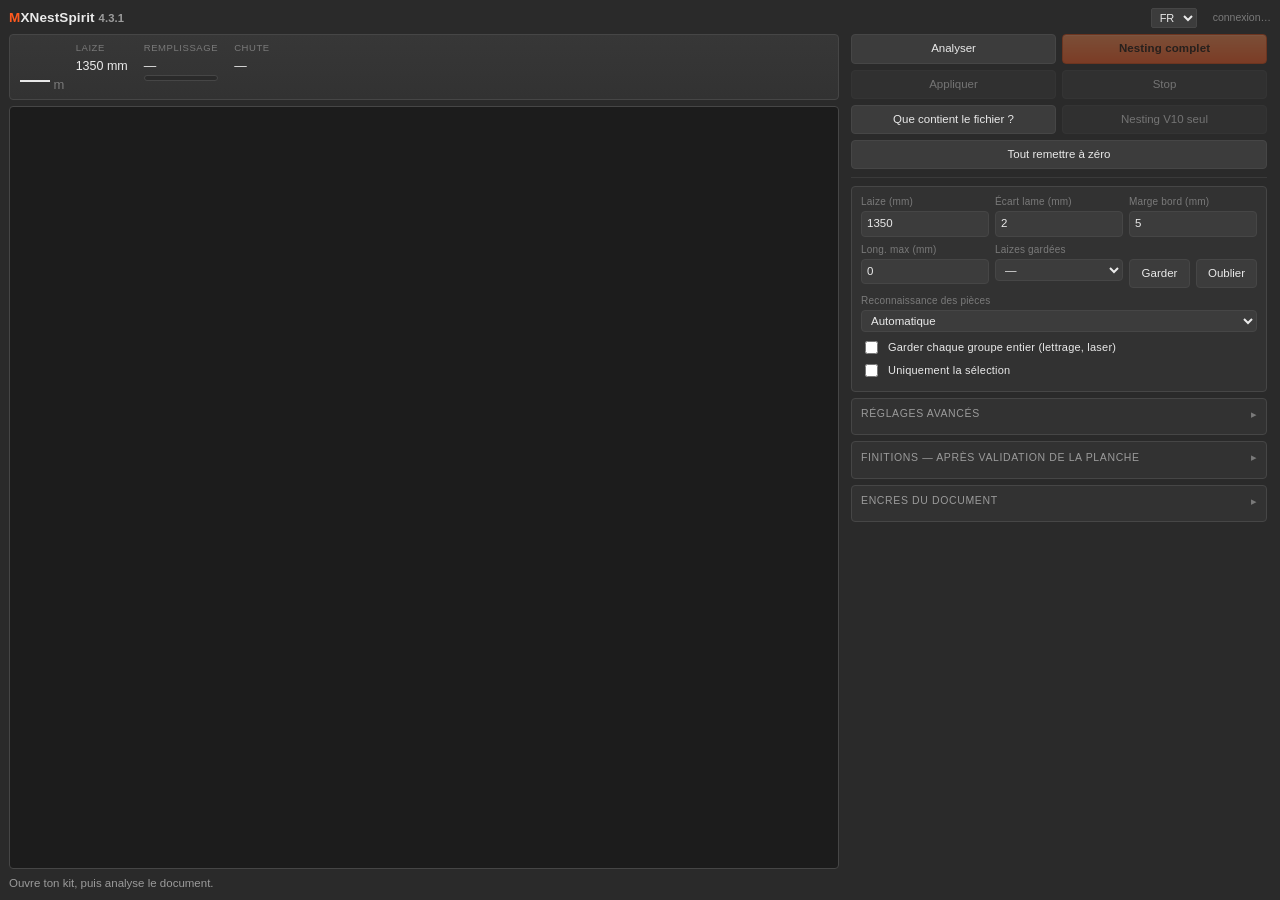
<file: spiritpanel/index.html>
<!DOCTYPE html>
<html lang="fr">
<head>
<meta charset="utf-8">
<title>MXNestSpirit</title>
<link rel="stylesheet" href="css/style.css">
</head>
<body>

<header>
  <span class="mark">MXNestSpirit <small style="opacity:.6">4.3.1</small></span>
  <select id="lang" style="width:auto;margin-left:auto;background:var(--field);color:var(--ink);border:1px solid var(--line);border-radius:2px;font-size:11px"><option value="fr">FR</option><option value="en">EN</option></select>
  <span id="hostinfo" class="host" style="margin-left:8px">connexion…</span>
</header>

<div class="cols">
<div class="left">
<section class="result" id="result">
  <div class="metrage"><span id="len">—</span><em>m</em></div>
  <dl>
    <div><dt data-i18n="hdr.width">laize</dt><dd id="wid">1350 mm</dd></div>
    <div><dt data-i18n="hdr.fill">remplissage</dt><dd id="fill">—</dd>
      <div class="gauge" id="gauge"><i></i></div></div>
    <div><dt data-i18n="hdr.waste">chute</dt><dd id="waste">—</dd></div>
  </dl>
</section>

<div class="stage" id="stage"><canvas id="preview" width="600" height="600"></canvas></div>
<p class="hint" id="hint">Ouvre ton kit, puis analyse le document.</p>







</div>
<div class="side">
<section class="actions">
  <button id="scan" class="ghost" data-i18n="btn.scan">Analyser</button>
  <button id="reset" class="ghost" data-i18n="btn.reset">Tout remettre à zéro</button>
  <button id="diag" class="ghost" data-i18n="btn.diag">Que contient le fichier ?</button>
  <button id="run" class="ghost" disabled data-i18n="btn.run">Nesting V10 seul</button>
  <button id="hybrid" class="primary" disabled title="Sparrow + V10 en secours" data-i18n="btn.hybrid">Nesting complet</button>
  <button id="stop" class="ghost" disabled data-i18n="btn.stop">Stop</button>
  <button id="apply" class="ghost" disabled data-i18n="btn.apply">Appliquer</button>
</section>
<section class="pane">
  <div class="grid3">
    <div><label for="sheet" data-i18n="lbl.sheet">Laize (mm)</label>
      <input id="sheet" type="number" value="1350" min="50" step="10"></div>
    <div><label for="gap" data-i18n="lbl.gap">Écart lame (mm)</label><input id="gap" type="number" value="2" min="0" step="0.5"></div>
    <div><label for="edge" data-i18n="lbl.edge">Marge bord (mm)</label><input id="edge" type="number" value="5" min="0" step="1"></div>
  </div>
  <div class="grid3" id="widthsrow">
    <div><label for="maxlen" data-i18n="lbl.maxlen">Long. max (mm)</label><input id="maxlen" type="number" value="0" min="0" step="100"></div>
    <div><label for="sheetlist" data-i18n="lbl.widths">Laizes gardées</label>
      <select id="sheetlist" title="Laizes enregistrées"></select></div>
    <div><label>&nbsp;</label>
      <div style="display:flex;gap:6px">
        <button id="sheetsave" class="ghost" style="flex:1 1 0" data-i18n="btn.widthsave">Garder</button>
        <button id="sheetdel" class="ghost" style="flex:1 1 0" data-i18n="btn.widthdel">Oublier</button>
      </div></div>
  </div>
  <div class="row">
    <label for="mode" data-i18n="lbl.mode">Reconnaissance des pièces</label>
    <select id="mode">
      <option value="auto" selected data-i18n="mode.auto">Automatique</option>
      <option value="color" data-i18n="mode.color">Même couleur que le tracé sélectionné</option>
      <option value="spot" data-i18n="mode.spot">Ton direct nommé</option>
    </select>
  </div>
  <div class="row" id="namesrow" style="display:none">
    <label for="cutnames" data-i18n="lbl.cutnames">Noms acceptés</label>
    <input id="cutnames" type="text" value="CutContour, Cut, Découpe, Thru-cut">
  </div>
  <label class="check"><input id="keepgroups" type="checkbox" data-i18n-next="chk.keepgroups"> <span data-i18n="chk.keepgroups">Garder chaque groupe entier (lettrage, laser)</span></label>
  <label class="check"><input id="selonly" type="checkbox" data-i18n-next="chk.selonly"> <span data-i18n="chk.selonly">Uniquement la sélection</span></label>
</section>
<section class="pane finitions folded" id="avance">
  <div class="row fold-head" id="avance-head">
    <label data-i18n="lbl.advanced">Réglages avancés</label>
    <span class="fold-mark" aria-hidden="true">▸</span>
  </div>
  <div style="height:8px"></div>
  <div class="grid3">
    <div><label for="rot" data-i18n="lbl.rot">Rotation</label>
      <select id="rot">
        <option value="5" data-i18n="rot.5">Tous les 5°</option>
        <option value="10" selected data-i18n="rot.10">Tous les 10°</option>
        <option value="15" data-i18n="rot.15">Tous les 15°</option>
        <option value="30" data-i18n="rot.30">Tous les 30°</option>
        <option value="90" data-i18n="rot.90">Quart de tour seulement</option>
        <option value="0" data-i18n="rot.0">Aucune rotation</option>
      </select>
    </div>
    <div><label for="prec" data-i18n="lbl.prec">Précision</label>
      <select id="prec">
        <option value="1" selected data-i18n="prec.1">1 mm</option>
        <option value="2" data-i18n="prec.05">0,5 mm</option>
        <option value="0.5" data-i18n="prec.2">2 mm</option>
      </select>
    </div>
    <div><label for="effort" data-i18n="lbl.effort">Recherche</label>
      <select id="effort">
        <option value="8" data-i18n="eff.fast">Rapide</option>
        <option value="16" selected data-i18n="eff.normal">Normale</option>
        <option value="100" data-i18n="eff.max">Maximale (le plus serré)</option>
      </select>
    </div>
  </div>
  <div class="grid3">
    <div><label for="sptime" data-i18n="lbl.sptime">Temps Sparrow (s)</label>
      <input id="sptime" type="number" value="0" min="0" max="600" step="5"
             title="Temps TOTAL de la phase Sparrow, tous essais compris. 0 = automatique selon le niveau de recherche"></div>
    <div></div>
    <div></div>
  </div>
  <label class="check"><input id="refine" type="checkbox" data-i18n-next="chk.refine"> <span data-i18n="chk.refine">Affinage après calcul (10 à 15 s de plus, gagne 1 fois sur 7)</span></label>
  <label class="check"><input id="pairs" type="checkbox" data-i18n-next="chk.pairs"> <span data-i18n="chk.pairs">Emboîter les pièces deux par deux (lent, gagne rarement)</span></label>
  <label class="check"><input id="holes" type="checkbox" checked data-i18n-next="chk.holes"> <span data-i18n="chk.holes">Boucher les creux avec les petites pièces</span></label>
  <label class="check"><input id="regroup" type="checkbox" checked data-i18n-next="chk.regroup"> <span data-i18n="chk.regroup">Rattacher les visuels à leur contour</span></label>
  <label class="check"><input id="tight" type="checkbox" data-i18n-next="chk.tight"> <span data-i18n="chk.tight">Serrer au dessin plutôt qu'au masque</span></label>
  <label class="check"><input id="fitab" type="checkbox" checked data-i18n-next="chk.fitab"> <span data-i18n="chk.fitab">Ajuster le plan de travail au métrage</span></label>
</section>
<section class="pane finitions folded" id="finitions">
  <div class="row fold-head" id="finitions-head">
    <label data-i18n="lbl.finish">Finitions — après validation de la planche</label>
    <span class="fold-mark" aria-hidden="true">▸</span>
  </div>
  <div class="row" style="margin-top:8px">
    <label for="mpreset" data-i18n="lbl.mpreset">Repères — machine</label>
    <select id="mpreset">
      <option value="valiani" data-i18n="m.valiani">Valiani — ronds 10 mm</option>
      <option value="graphtec" data-i18n="m.graphtec">Graphtec CE7000 / FC9000 — angles en L</option>
      <option value="summa" data-i18n="m.summa">Summa — à régler</option>
      <option value="zund" data-i18n="m.zund">Zünd — à régler</option>
      <option value="roland" data-i18n="m.roland">Roland — à régler</option>
      <option value="gerber" data-i18n="m.gerber">Gerber Edge — à régler</option>
      <option value="autre" data-i18n="m.autre">Autre machine — à régler</option>
    </select>
  </div>
  <div class="grid3">
    <div><label for="mshape" data-i18n="lbl.mshape">Forme</label>
      <select id="mshape">
        <option value="circle" data-i18n="shape.circle">Rond plein</option>
        <option value="square" data-i18n="shape.square">Carré plein</option>
        <option value="corner" data-i18n="shape.corner">Angle en L</option>
      </select>
    </div>
    <div><label for="markd" data-i18n="lbl.markd">Taille (mm)</label><input id="markd" type="number" value="10" min="2" step="1"></div>
    <div><label for="marki" data-i18n="lbl.marki">Retrait bord (mm)</label><input id="marki" type="number" value="10" min="0" step="1"></div>
  </div>
  <div class="grid3">
    <div><label for="markw" data-i18n="lbl.markw">Trait (mm, angles)</label><input id="markw" type="number" value="1" min="0.3" max="1" step="0.1"></div>
    <div><label>&nbsp;</label><button id="marks" class="ghost" style="width:100%" data-i18n="btn.marks">Poser les repères</button></div>
    <div><label>&nbsp;</label><button id="msave" class="ghost" style="width:100%" data-i18n="btn.save">Mémoriser</button></div>
  </div>

  <div class="grid3" style="border-top:1px solid var(--line-soft);padding-top:10px">
    <div><label for="bleed" data-i18n="lbl.bleed">Décalage (mm)</label>
      <input id="bleed" type="number" value="3" min="0" max="20" step="0.5"></div>
    <div><label for="bleedmode" data-i18n="lbl.bleedmode">Quoi décaler</label>
      <select id="bleedmode">
        <option value="newcut" data-i18n="bm.newcut">Nouveau tracé de coupe</option>
        <option value="replace" data-i18n="bm.replace">Élargir le tracé existant</option>
        <option value="mask" data-i18n="bm.mask">Élargir le masque (fond perdu)</option>
      </select></div>
    <div><label>&nbsp;</label>
      <button id="dobleed" class="ghost" style="width:100%" data-i18n="btn.bleed"
              title="Sur la sélection si tu en as une, sinon tout le document">Appliquer le décalage</button></div>
  </div>
  <div class="grid3" style="border-top:1px solid var(--line-soft);padding-top:10px">
    <div><label for="fillmax" data-i18n="lbl.fillmax">Logos dans la chute (max)</label>
      <input id="fillmax" type="number" value="40" min="1" max="500" step="5"></div>
    <div><label>&nbsp;</label>
      <button id="dofill" class="ghost" style="width:100%" data-i18n="btn.fill"
              title="Sélectionne un logo dans Illustrator, puis clique">Semer le logo</button></div>
    <div><label>&nbsp;</label>
      <button id="clearfill" class="ghost" style="width:100%" data-i18n="btn.clearfill">Retirer les logos</button></div>
  </div>
  <label class="check"><input id="bleedgap" type="checkbox" checked>
    <span data-i18n="chk.bleedgap">Compter le décalage dans l'écart de lame</span></label>
</section>
<section class="pane finitions folded" id="encres">
  <div class="row fold-head" id="encres-head">
    <label data-i18n="lbl.inks">Encres du document</label>
    <span class="fold-mark" aria-hidden="true">▸</span>
  </div>
  <div class="inkbar">
    <button id="inklist" class="ghost" data-i18n="btn.inklist">Actualiser</button>
    <button id="inkselect" class="ghost" data-i18n="btn.inkselect">Sélectionner les objets</button>
    <button id="inkapply" class="ghost" data-i18n="btn.inkapply">Tout appliquer</button>
  </div>
  <div id="inktable" class="inktable"></div>
  <div class="inkbar">
    <input id="inknew" type="text" placeholder="Nouveau nom du ton coché">
    <button id="inkrename" class="ghost" data-i18n="btn.inkrename">Renommer</button>
  </div>
  <p class="inknote" data-i18n="txt.inkscope">Coche une ou plusieurs encres pour les sélectionner ou les renommer. Choisis ce que devient chaque encre dans sa colonne, puis Tout appliquer : toutes les conversions partent d'un seul clic. Sélection si tu en as une, sinon tout le document.</p>
</section>


<pre id="log"></pre>
</div>
</div>


<script src="js/CSInterface.js"></script>
<script src="js/clipper.js"></script>
<script src="js/engine.js"></script>
<script src="js/i18n.js"></script>
<script src="js/main.js"></script>
<!-- Sparrow bridge + process runner MUST load before hybrid.js. -->
<script src="js/sparrow.js"></script>
<script src="js/sparrow-run.js"></script>
<script src="js/hybrid.js"></script>
</body>
</html>
</file>
<file: spiritpanel/css/style.css>
/* MXNestSpirit — habillage du panneau.
   Gris d'Illustrator, une seule couleur d'accent, et la hiérarchie portée par
   la taille et l'espacement plutôt que par des bordures partout. */
:root{
  --bg:#2a2a2a; --pane:#323232; --pane-2:#373737; --field:#3c3c3c;
  --line:#464646; --line-soft:#3a3a3a;
  --ink:#eaeaea; --ink-dim:#9b9b9b; --ink-faint:#7a7a7a;
  --mx:#ff5a1f; --mx-dark:#d94812; --mx-soft:#ff8a4d;
  --ok:#57c98a; --warn:#f0b429; --err:#ff6b5a;
  --blue:#4aa3df; --violet:#a97bd6;
  --r:4px;
}
*{box-sizing:border-box}
html,body{margin:0;height:100%}
body{
  background:var(--bg);color:var(--ink);
  font:12px/1.5 -apple-system,"Segoe UI",Roboto,sans-serif;
  padding:12px 13px 16px;overflow-y:auto;
}

/* ---------- en-tête ---------- */
header{display:flex;align-items:center;gap:8px;margin-bottom:12px}
.mark{font-size:13.5px;font-weight:600;letter-spacing:.01em}
.mark::first-letter{color:var(--mx)}
.host{color:var(--ink-faint);font-size:10.5px;overflow:hidden;text-overflow:ellipsis;white-space:nowrap}
header select{
  width:auto;padding:2px 4px;font-size:10.5px;
  background:var(--field);color:var(--ink-dim);border:1px solid var(--line);border-radius:var(--r);
}

/* ---------- bandeau de résultat ---------- */
.result{
  display:flex;align-items:flex-end;gap:18px;
  padding:12px 14px;margin-bottom:10px;
  background:linear-gradient(180deg,var(--pane-2),var(--pane));
  border:1px solid var(--line);border-radius:var(--r);
}
.metrage{font-size:40px;line-height:.95;font-weight:200;font-variant-numeric:tabular-nums;letter-spacing:-.02em}
.metrage em{font-size:13px;font-style:normal;color:var(--ink-faint);margin-left:4px;font-weight:400}
.result.done .metrage{color:var(--mx)}
.result dl{display:flex;gap:16px;margin:0 0 5px;flex-wrap:wrap}
.result dt{color:var(--ink-faint);font-size:9.5px;text-transform:uppercase;letter-spacing:.06em}
.result dd{margin:1px 0 0;font-variant-numeric:tabular-nums;font-size:12.5px}

/* Jauge de remplissage : un chiffre se lit, une barre se comprend d'un coup
   d'œil. Verte au-dessus de 70 %, orange en dessous — c'est la frontière entre
   une planche correcte et une planche qui laisse de la chute. */
.gauge{flex:1 1 90px;min-width:70px;height:6px;border-radius:3px;
  background:#2a2a2a;border:1px solid var(--line);overflow:hidden;margin-bottom:7px}
.gauge i{display:block;height:100%;width:0;background:var(--mx);
  transition:width .35s ease,background .35s ease}
.gauge.good i{background:linear-gradient(90deg,var(--ok),#7fd6a3)}
.gauge.mid i{background:linear-gradient(90deg,var(--mx),var(--mx-soft))}

/* ---------- aperçu ---------- */
#preview{
  width:auto;max-width:100%;height:auto;margin:0 0 8px;display:block;
  background:#1c1c1c;border:1px solid var(--line);border-radius:var(--r);
}
.hint{margin:0 0 12px;color:var(--ink-dim);min-height:17px;font-size:11.5px}
.hint.warn{color:var(--warn)}
.hint.err{color:var(--err)}

/* ---------- réglages ---------- */
.pane{
  background:var(--pane);border:1px solid var(--line);border-radius:var(--r);
  padding:11px 12px 12px;margin-bottom:12px;
}
.row{margin-bottom:9px}
.grid3{display:grid;grid-template-columns:repeat(3,1fr);gap:9px;margin-bottom:9px}
label{display:block;color:var(--ink-faint);font-size:10px;margin-bottom:4px;letter-spacing:.02em}
input[type=text],input[type=number],select{
  width:100%;background:var(--field);color:var(--ink);
  border:1px solid var(--line);border-radius:var(--r);
  padding:5px 6px;font:inherit;
}
input[type=number]{font-variant-numeric:tabular-nums}
input:hover,select:hover{border-color:#565656}
input:focus,select:focus,button:focus{outline:none;border-color:var(--mx);box-shadow:0 0 0 1px rgba(255,90,31,.35)}

.check{
  display:flex;align-items:center;gap:7px;color:var(--ink);
  font-size:11.5px;padding:3px 0;cursor:pointer;
}
.check:hover{color:#fff}
.check input{accent-color:var(--mx);flex:none}

/* séparateur discret avant le bloc repères */
.pane .row + .grid3{border-top:1px solid var(--line-soft);padding-top:10px}

/* ---------- boutons ---------- */
.actions{display:grid;grid-template-columns:1fr 1fr;gap:7px}
button{
  padding:8px 9px;border-radius:var(--r);border:1px solid var(--line);
  background:var(--field);color:var(--ink);font:inherit;cursor:pointer;
  transition:background .12s,border-color .12s;
}
button:hover:not(:disabled){background:#484848;border-color:#585858}
button:active:not(:disabled){background:#414141}
button:disabled{opacity:.38;cursor:default}
/* Le Stop ne se voit que lorsqu'il sert : gris éteint, rouge dès qu'il est
   utilisable. */
#stop:not(:disabled){border-color:var(--err);color:#ffb3a8}
#stop:not(:disabled):hover{background:#4a2b26;border-color:#ff8878}
.primary{background:linear-gradient(180deg,var(--mx-soft),var(--mx));
  border-color:var(--mx-dark);color:#231008;font-weight:700;letter-spacing:.01em;
  box-shadow:0 1px 0 rgba(255,255,255,.15) inset}
.primary:hover:not(:disabled){background:#ff6f3b;border-color:#ff6f3b}
.primary:active:not(:disabled){background:var(--mx-dark);border-color:var(--mx-dark)}
#hybrid{grid-column:1 / -1}

/* ---------- journal ---------- */
#log b{color:var(--ok);font-weight:400}
#log u{color:var(--warn);text-decoration:none}
#log s{color:var(--err);text-decoration:none}
#log{
  margin:12px 0 0;padding:9px 10px;
  background:#242424;border:1px solid var(--line-soft);border-radius:var(--r);
  color:var(--ink-faint);font-size:10.5px;line-height:1.55;
  font-family:ui-monospace,Menlo,Consolas,monospace;
  white-space:pre-wrap;max-height:130px;overflow:auto;
}

/* ---------- mise en page large ----------
   Deux colonnes franches plutôt qu'une grille : à gauche ce qu'on regarde
   (métrage, aperçu, journal), à droite ce sur quoi on clique (réglages,
   boutons). La grille posait un problème de fond — la colonne de droite, plus
   haute, étirait les rangées de gauche et creusait un trou entre le métrage et
   l'aperçu. Deux colonnes indépendantes n'ont pas ce défaut. */
.cols{display:block}
/* Les finitions — repères et fond perdu — ne servent pas au calcul : elles
   s'appliquent APRÈS validation de la planche. Elles vivent donc à gauche,
   sous l'aperçu, dans l'ordre réel du travail ; les réglages d'imbrication
   restent à droite, avec les boutons et le journal. */
.finitions{margin-top:2px}

/* Les finitions prennent la moitié du panneau alors qu'on ne s'en sert qu'une
   fois la planche validée. Le bloc est donc replié par défaut : on clique son
   titre pour l'ouvrir, et l'état est retenu d'une session à l'autre. */
.fold-head{display:flex;align-items:center;gap:8px;cursor:pointer;
  margin-bottom:0;user-select:none}
.fold-head label{margin:0;cursor:pointer}
.fold-mark{margin-left:auto;color:var(--ink-faint);font-size:11px;
  transition:transform .15s ease}
.finitions:not(.folded) .fold-mark{transform:rotate(90deg)}
.fold-head:hover label,.fold-head:hover .fold-mark{color:var(--ink)}
.finitions.folded > *:not(.fold-head){display:none}
.finitions.folded{padding-bottom:10px}
.finitions > .row:first-child label{color:var(--ink-dim);font-size:10.5px;
  text-transform:uppercase;letter-spacing:.06em}

@media (min-width: 640px) {
  .cols{display:flex;align-items:flex-start;gap:16px}
  .left{flex:1 1 auto;min-width:0;display:flex;flex-direction:column}
  .side{flex:0 0 auto;width:min(420px,42%);display:flex;flex-direction:column}
  #log b{color:var(--ok);font-weight:400}
#log u{color:var(--warn);text-decoration:none}
#log s{color:var(--err);text-decoration:none}
#log{margin-top:10px;max-height:none;flex:1 1 auto}
  .metrage{font-size:46px}
}
@media (min-width: 1100px) {
  .side{width:min(440px,38%)}
  .metrage{font-size:52px}
}

/* ---------- encres ---------- */
.inkbar{display:flex;gap:6px;margin:6px 0}
.inkbar > *{flex:1 1 0;min-width:0}
.inkbar input{flex:2 1 0}
.inktable{margin:4px 0 6px;max-height:320px;overflow:auto;
  border:1px solid var(--line-soft);border-radius:var(--r);background:#262626}
.inktable:empty{display:none}
.inkrow{display:grid;grid-template-columns:18px 16px minmax(60px,1fr) auto auto minmax(110px,150px);
  align-items:center;gap:8px;padding:5px 8px;border-bottom:1px solid var(--line-soft);font-size:11.5px}
.inkrow:last-child{border-bottom:none}
.inkrow.changed{background:#33271f}
.inkrow.unused{opacity:.5}
.inkrow input[type=checkbox]{accent-color:var(--mx);margin:0}
.inkswatch{width:14px;height:14px;border-radius:3px;border:1px solid #555}
.inkname{overflow:hidden;text-overflow:ellipsis;white-space:nowrap}
.inkkind{color:var(--ink-faint);font-size:10px;text-transform:uppercase;letter-spacing:.04em}
.inkcount{color:var(--ink-faint);font-variant-numeric:tabular-nums;text-align:right}
.inkrow select{padding:3px 4px;font-size:11px}
.inknote{color:var(--ink-faint);font-size:10.5px;margin:2px 0 0;line-height:1.45}

/* ---------- 4.3 : mise en page ----------
   Comme les outils de nesting du marché (Deepnest, eCut, SigmaNEST) : à gauche
   la planche, qui prend toute la hauteur ; à droite une barre de réglages
   qui défile seule, boutons collés en haut. Plus aucun trou : la colonne de
   gauche ne contient que le métrage et l'aperçu, qui s'étire. */
.stage{display:flex;align-items:flex-start;justify-content:center;min-height:0}
#preview{margin:0}
.actions{display:grid;grid-template-columns:1fr 1fr;gap:6px;position:sticky;top:0;z-index:5;
  background:var(--bg);padding:0 0 8px;margin-bottom:8px;border-bottom:1px solid var(--line-soft)}
#hybrid{grid-column:auto}
.actions #scan{order:1}.actions #hybrid{order:2}.actions #apply{order:3}.actions #stop{order:4}
.actions #diag{order:5}.actions #run{order:6}.actions #reset{order:7;grid-column:1 / -1}
.finitions{margin-top:0}
.pane{margin-bottom:8px}
#log{margin-top:0;max-height:110px}
.hint{margin:6px 0 0}

@media (min-width: 640px) {
  html,body{height:100%;overflow:hidden}
  body{display:flex;flex-direction:column}
  header{flex:0 0 auto}
  .cols{flex:1 1 auto;min-height:0;display:flex;align-items:stretch;gap:12px}
  .left{flex:1 1 auto;min-width:0;display:flex;flex-direction:column}
  .stage{flex:1 1 auto;background:#1c1c1c;border:1px solid var(--line);border-radius:var(--r);
    align-items:center;overflow:hidden}
  #preview{border:none;border-radius:0}
  .side{flex:0 0 auto;width:clamp(330px,40%,420px);overflow-y:auto;overflow-x:hidden;padding-right:4px;
    display:block}
  #log{max-height:110px}
}

/* Écrans bas (portable) : tout se resserre. */
@media (max-height: 950px) {
  body{padding:8px 9px 8px;font-size:11.5px}
  header{margin-bottom:6px}
  .result{padding:6px 10px;margin-bottom:6px;gap:12px}
  .metrage,.cols .metrage{font-size:30px}
  .pane{padding:7px 9px 8px;margin-bottom:6px}
  .row{margin-bottom:5px}
  .grid3{gap:6px;margin-bottom:5px}
  label{margin-bottom:2px}
  input[type=text],input[type=number],select{padding:3px 5px}
  button{padding:5px 7px}
  .check{padding:1px 0;font-size:11px}
  .finitions.folded{padding-bottom:7px}
}
#log:empty{display:none}
</file>
